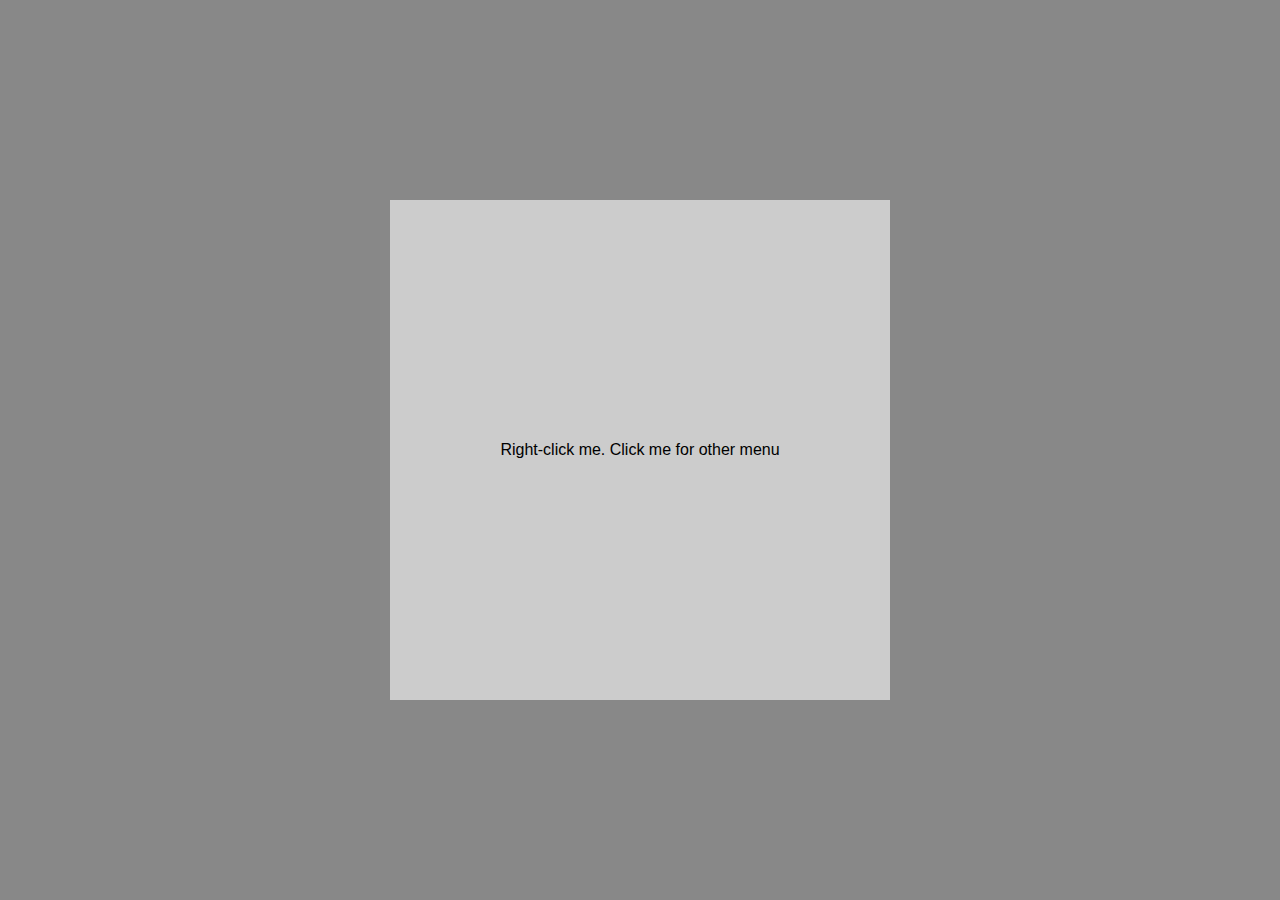
<file: index.html>
<!doctype html>
<html lang="en">
<head>
    <meta charset="UTF-8"/>
    <title>Speed Dial</title>

    <script type="text/javascript"         src="quicontext.js"></script>
    <link rel="stylesheet" type="text/css" href="quicontext.css"/>

    <style type="text/css">
        body{
            background: #888;font:medium sans-serif;
        }
        .center{
            display: block;position:absolute;margin: auto;
            top: 0;bottom: 0;right: 0;left: 0;
            width: 500px;line-height: 500px;height: 500px;
            background: #CCCCCC;text-align: center;
        }
    </style>

    <script>
        // Menu defined here
        quicontext.menu_add('demo_menu',quicontext.build()
                .item("Hello, world",function(a,b,c){alert(b[c].title)})
                .separator()
                .item('Item 1')
                .item('Clicked element innerHTML',function(clickedElement,all_menu_items,menuitem_index,mouse_event){alert('The element text content is "'+clickedElement.textContent+'"');})
                .separator()
                .item('Disabled item',"",true)
                .item('Disabled for right half of screen',function(a,b,c){console.log(b[c].title);},function(a,b,c,d){return d[0]>(document.body.clientWidth/2);})
                .item('Hidden for right half of screen',function(){},false,function(a,b,c,d){return d[0]>(document.body.clientWidth/2);})
        );

    </script>

</head>
<body>

    <div class="center" context-menu="demo_menu">
        Right-click me.
        <span class="something" context-menu="demo_menu_2" menu-skin="blender">Click me for other menu</span>
    </div>

    <ul menu-id="demo_menu_2">
        <li onclick="console.log('Hey!');">Test</li>
        <li>Hey</li>
        <li>-</li>
        <li>Oh my</li>
        <li>-</li>
        <li>Well.</li>
    </ul>

</body>
</html>
</file>
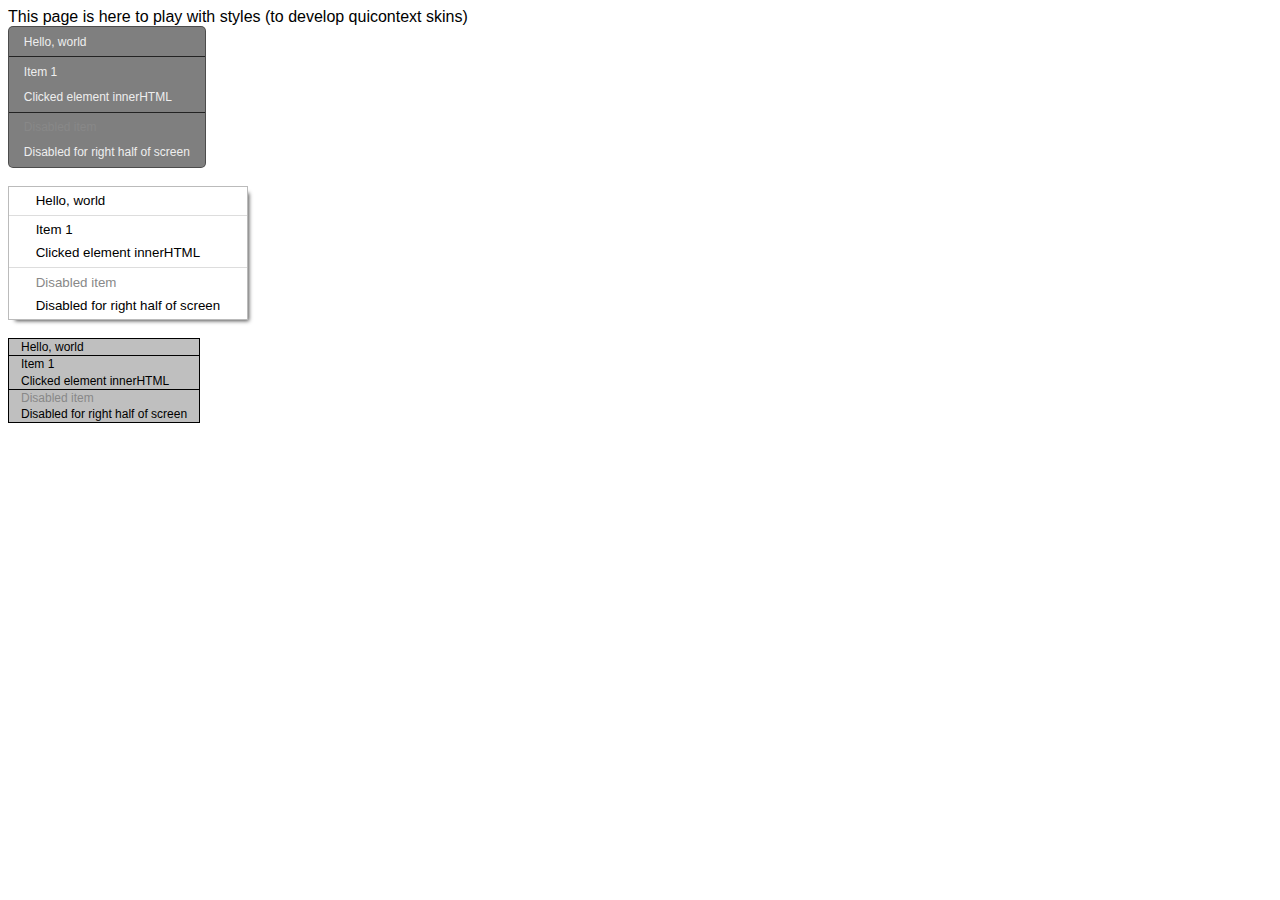
<file: less/index.html>
<html lang="en">
<head>
    <meta charset="UTF-8">
    <title>Speed Dial</title>
    <link rel="stylesheet" type="text/css" href="../quicontext.css">

    <style type="text/css">
        body {
            background: #fff;
            font: medium sans-serif;
        }
    </style>

</head>
<body cz-shortcut-listen="true">

This page is here to play with styles (to develop quicontext skins)<br/>
<div class="quicontext quicontext_skin_blender" style="position: static; display: inline-block;">
    <ul>
        <li menu-item="0" class="clickable">Hello, world</li>
        <li menu-item="1" class="sep"></li>
        <li menu-item="2" class="clickable">Item 1</li>
        <li menu-item="3" class="clickable">Clicked element innerHTML</li>
        <li menu-item="4" class="sep"></li>
        <li menu-item="5" class="disabled">Disabled item</li>
        <li menu-item="6" class="clickable">Disabled for right half of screen</li>
    </ul>
</div>
<br/><br/>
<div class="quicontext quicontext_skin_chrome" style="position: static; display: inline-block;">
    <ul>
        <li menu-item="0" class="clickable">Hello, world</li>
        <li menu-item="1" class="sep"></li>
        <li menu-item="2" class="clickable">Item 1</li>
        <li menu-item="3" class="clickable">Clicked element innerHTML</li>
        <li menu-item="4" class="sep"></li>
        <li menu-item="5" class="disabled">Disabled item</li>
        <li menu-item="6" class="clickable">Disabled for right half of screen</li>
    </ul>
</div>
<br/><br/>
<div class="quicontext quicontext_skin_3ds" style="position: static; display: inline-block;">
    <ul>
        <li menu-item="0" class="clickable">Hello, world</li>
        <li menu-item="1" class="sep"></li>
        <li menu-item="2" class="clickable">Item 1</li>
        <li menu-item="3" class="clickable">Clicked element innerHTML</li>
        <li menu-item="4" class="sep"></li>
        <li menu-item="5" class="disabled">Disabled item</li>
        <li menu-item="6" class="clickable">Disabled for right half of screen</li>
    </ul>
</div>
</body>
</html>
</file>
<file: quicontext.css>
#quicontext,
.quicontext {
  position: absolute;
}
#quicontext,
.quicontext,
#quicontext *,
.quicontext * {
  cursor: default;
  -webkit-touch-callout: none;
  -webkit-user-select: none;
  -khtml-user-select: none;
  -moz-user-select: none;
  -ms-user-select: none;
  user-select: none;
}
/* Chrome Style */
#quicontext.quicontext_skin_chrome,
.quicontext.quicontext_skin_chrome {
  text-align: left;
  color: #000;
  font: normal 10pt 'Segoe UI', Tahoma, sans-serif;
  background: #fff;
  box-shadow: 0.3em 0.3em 0.3em -0.2em rgba(0, 0, 0, 0.7);
}
#quicontext.quicontext_skin_chrome:before,
.quicontext.quicontext_skin_chrome:before,
#quicontext.quicontext_skin_chrome:after,
.quicontext.quicontext_skin_chrome:after {
  display: block;
  content: '';
  height: 2px;
  border: 1px solid #BBB;
}
#quicontext.quicontext_skin_chrome:before,
.quicontext.quicontext_skin_chrome:before {
  border-bottom: 0;
}
#quicontext.quicontext_skin_chrome:after,
.quicontext.quicontext_skin_chrome:after {
  border-top: 0;
}
#quicontext.quicontext_skin_chrome *,
.quicontext.quicontext_skin_chrome * {
  margin: 0;
  padding: 0;
}
#quicontext.quicontext_skin_chrome ul li.sep,
.quicontext.quicontext_skin_chrome ul li.sep {
  padding: 0.2em 0;
}
#quicontext.quicontext_skin_chrome ul li.sep:after,
.quicontext.quicontext_skin_chrome ul li.sep:after {
  width: 100%;
  height: 1px;
  background: #DDD;
  content: '';
  display: block;
}
#quicontext.quicontext_skin_chrome ul li.disabled,
.quicontext.quicontext_skin_chrome ul li.disabled {
  color: #888;
}
#quicontext.quicontext_skin_chrome ul li,
.quicontext.quicontext_skin_chrome ul li {
  border: 1px solid #BBB;
  border-width: 0 1px;
  cursor: default;
  list-style-type: none;
  padding: 0.3em 2em;
}
#quicontext.quicontext_skin_chrome ul li:hover.clickable,
.quicontext.quicontext_skin_chrome ul li:hover.clickable {
  color: #fff;
  border-color: #4281f4;
  background: #4281f4;
}
/* 3ds Max Style */
#quicontext.quicontext_skin_3ds,
.quicontext.quicontext_skin_3ds {
  color: #000;
  background: #BFBFBF;
  border: 1px solid #000;
  font: 12px Arial, Helvetica, sans-serif;
  text-align: left;
}
#quicontext.quicontext_skin_3ds,
.quicontext.quicontext_skin_3ds,
#quicontext.quicontext_skin_3ds *,
.quicontext.quicontext_skin_3ds * {
  margin: 0;
  padding: 0;
}
#quicontext.quicontext_skin_3ds li,
.quicontext.quicontext_skin_3ds li {
  list-style-type: none;
}
#quicontext.quicontext_skin_3ds li.clickable:hover,
.quicontext.quicontext_skin_3ds li.clickable:hover {
  background: #808080;
}
#quicontext.quicontext_skin_3ds li.sep,
.quicontext.quicontext_skin_3ds li.sep {
  border-top: 1px solid #000;
}
#quicontext.quicontext_skin_3ds li.disabled,
.quicontext.quicontext_skin_3ds li.disabled {
  color: #888;
}
#quicontext.quicontext_skin_3ds li:not(.sep),
.quicontext.quicontext_skin_3ds li:not(.sep) {
  padding: 0.1em 1em;
}
/* Blender3D Style */
#quicontext.quicontext_skin_blender,
.quicontext.quicontext_skin_blender {
  color: #EEEEEE;
  background: rgba(0, 0, 0, 0.5);
  border: 1px solid rgba(0, 0, 0, 0.4);
  border-radius: 5px;
  font: 12px Arial, Helvetica, sans-serif;
  text-align: left;
}
#quicontext.quicontext_skin_blender,
.quicontext.quicontext_skin_blender,
#quicontext.quicontext_skin_blender *,
.quicontext.quicontext_skin_blender * {
  margin: 0;
  padding: 0;
}
#quicontext.quicontext_skin_blender li,
.quicontext.quicontext_skin_blender li {
  list-style-type: none;
}
#quicontext.quicontext_skin_blender li.clickable:hover,
.quicontext.quicontext_skin_blender li.clickable:hover {
  color: #000;
  background: #77a0e2 linear-gradient(#77a0e2, #5781c2);
}
#quicontext.quicontext_skin_blender li.sep,
.quicontext.quicontext_skin_blender li.sep {
  border-top: 1px solid #222222;
}
#quicontext.quicontext_skin_blender li.disabled,
.quicontext.quicontext_skin_blender li.disabled {
  color: #888;
}
#quicontext.quicontext_skin_blender li:not(.sep),
.quicontext.quicontext_skin_blender li:not(.sep) {
  border-radius: 1px;
  margin: 4px;
  padding: 0.3em 0.9em;
}
</file>
